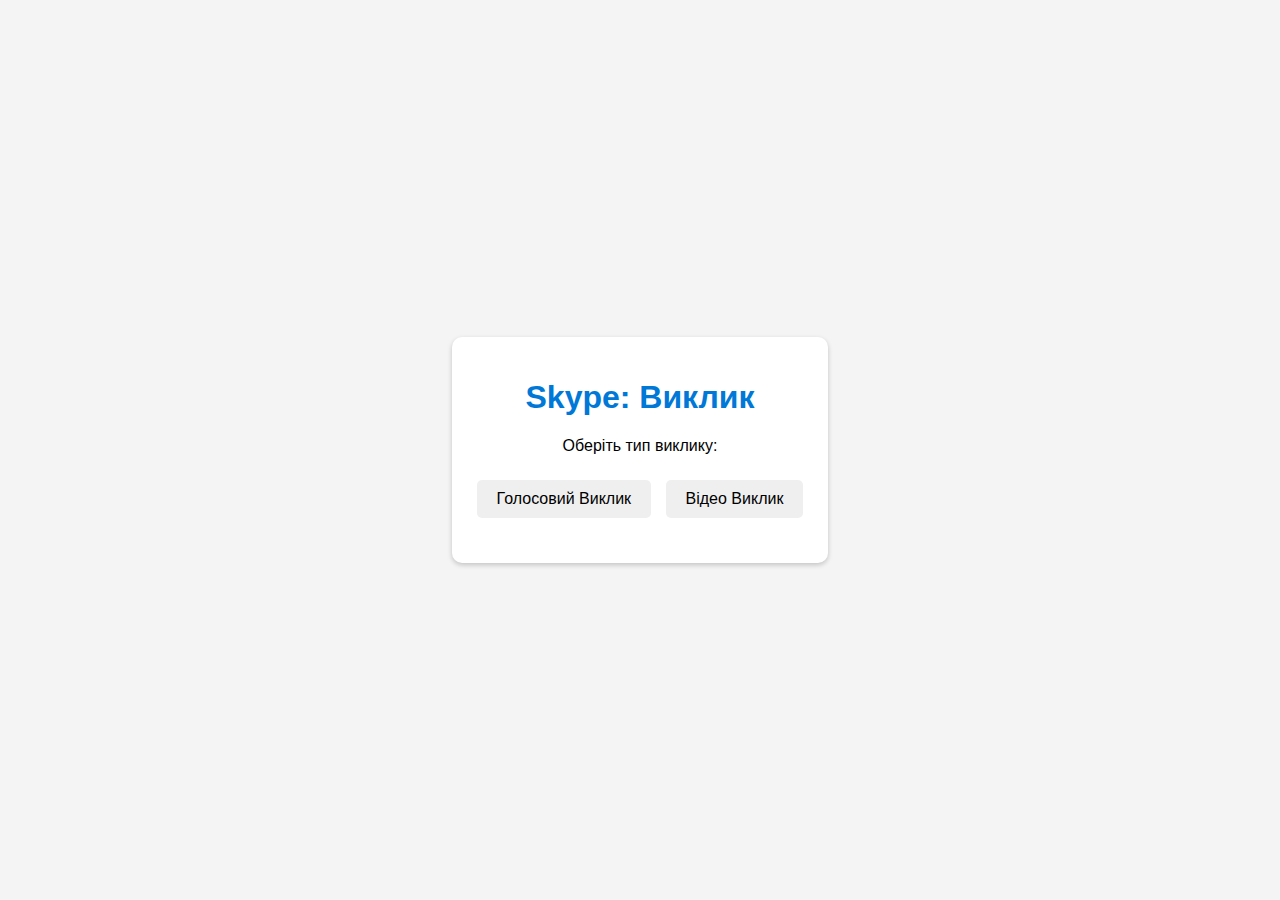
<file: index.html>
<!DOCTYPE html>
<html lang="uk">
<head>
    <meta charset="UTF-8">
    <meta name="viewport" content="width=device-width, initial-scale=1.0">
    <title>Skype з шаблоном Adapter</title>
    <link rel="stylesheet" href="styles.css">
</head>
<body>
    <div class="container">
        <h1>Skype: Виклик</h1>
        <p>Оберіть тип виклику:</p>
        <div class="buttons">
            <button id="voiceCallBtn" class="btn">Голосовий Виклик</button>
            <button id="videoCallBtn" class="btn">Відео Виклик</button>
        </div>
        <div id="output" class="output"></div>
    </div>
    <script src="app.js"></script>
</body>
</html>
</file>
<file: styles.css>
body {
    font-family: Arial, sans-serif;
    background-color: #f4f4f4;
    margin: 0;
    padding: 0;
    display: flex;
    justify-content: center;
    align-items: center;
    height: 100vh;
}

.container {
    text-align: center;
    background: #ffffff;
    border-radius: 10px;
    padding: 20px;
    box-shadow: 0 2px 5px rgba(0, 0, 0, 0.2);
}

h1 {
    color: #0078d7;
}

.buttons {
    margin-top: 20px;
}

.btn {
    padding: 10px 20px;
    margin: 5px;
    font-size: 16px;
    border: none;
    border-radius: 5px;
    cursor: pointer;
    transition: background-color 0.3s ease;
}

.btn:hover {
    background-color: #0078d7;
    color: #fff;
}

#output {
    margin-top: 20px;
    font-size: 18px;
    color: #333;
}
</file>
